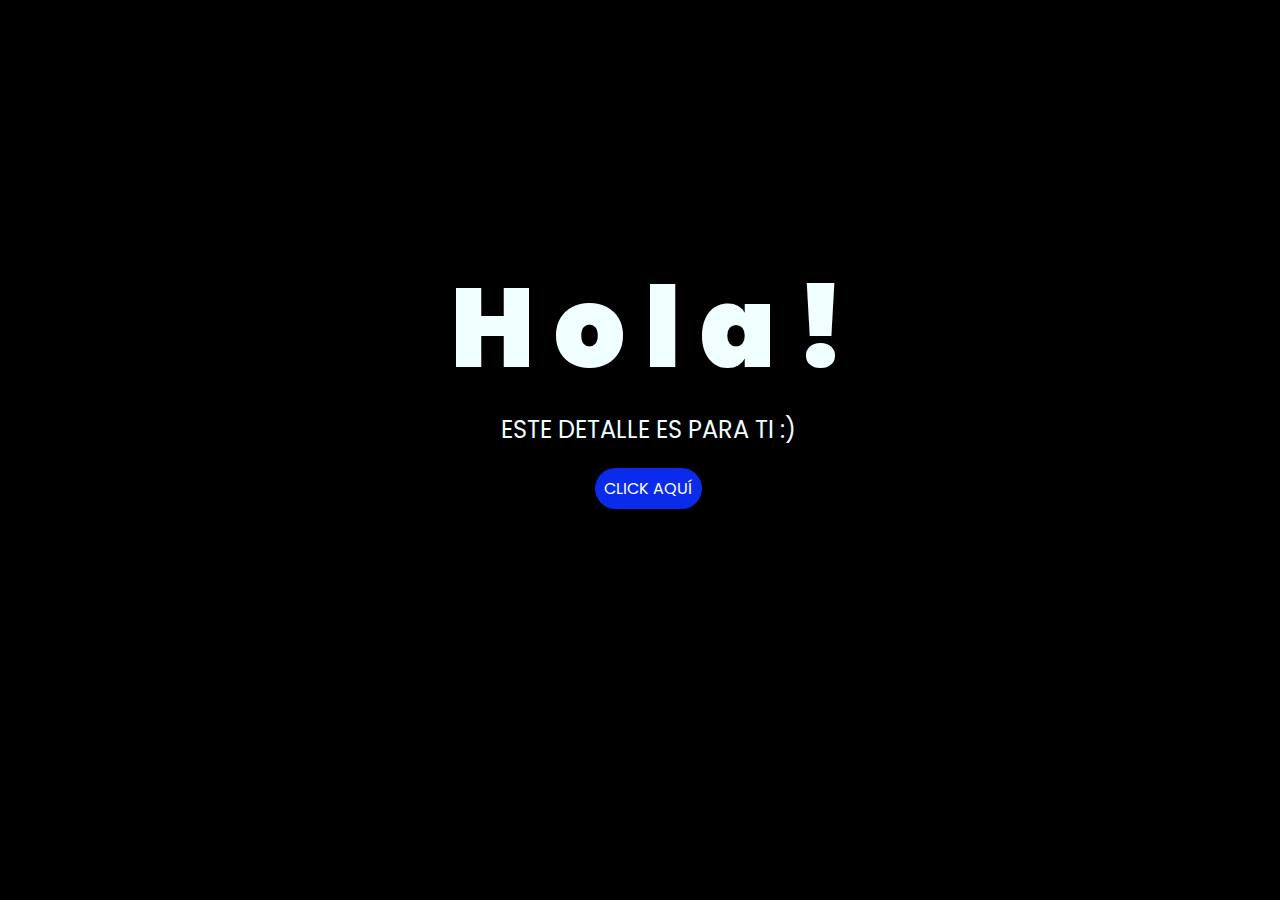
<file: index.html>
<!DOCTYPE html>
<html lang="es">

<head>
    <meta charset="UTF-8">
    <meta http-equiv="X-UA-Compatible" content="IE=edge">
    <meta name="viewport" content="width=device-width, initial-scale=1.0">
    <link rel="stylesheet" href="css/style.css">
    <link rel="icon" href="img/flowers.png" type="image/x-icon">
    <title>Flowers</title>
</head>

<body>
    <div class="greetings">
        <span>H</span>
        <span>o</span>
        <span>l</span>
        <span>a</span>
        <span>!</span>
    </div>
    <div class="description">
        <span>ESTE DETALLE ES PARA TI :)</span>
    </div>
    <div class="button">
        <button class="botones">
            <a href="flower.html" style="color: #fff;">CLICK AQUÍ</a>
        </button>
    </div>

</body>

</html>
</file>
<file: css/style.css>
@import url('https://fonts.googleapis.com/css2?family=Poppins:ital,wght@0,500;1,900&display=swap');
*{
    font-family: 'Poppins',cursive;
}
body{
    color: azure;
    width: 100%;
    height: 82vh;
    display: flex;
    flex-direction: column;
    align-items: center;
    justify-content: center;
    background-color: black;
    /* padding-top: -30; */
}


.botones{
    padding: 9px;
    border-radius: 80px;
    background-color: transparent;
    border: none;
}

.botones a{
    background-color: #0a2be9;
    padding: 9px;
    border-radius: 80px;
    -webkit-border-radius: 80px;
    -moz-border-radius: 80px;
    -ms-border-radius: 80px;
    -o-border-radius: 80px;

}

.botones a:focus{
    background-color: rgb(50, 194, 194);
}

.greetings{
    font-size: 7rem;
    font-weight: 900;
}
.greetings > span{
    animation: glow 2.5s ease-in-out infinite;
}
@keyframes glow{
    0%, 100%{
        color: #fff;
        text-shadow: 0 0 12px #39c6d6, 0 0 50px #39c6d6, 0 0 100px #39c6d6;
    }
    10%, 90%{
        color: #111;
        text-shadow: none;
    }
}
.greetings > span:nth-child(2){
    animation-delay: .2s ;
}
.greetings > span:nth-child(3){
    animation-delay: .4s ;
}
.greetings > span:nth-child(4){
    animation-delay: .6s;
}
.greetings > span:nth-child(5){
    animation-delay: .8s;
}
.greetings > span:nth-child(6){
    animation-delay: 1s;
}

.description{
    font-size: 1.5rem;
    margin-bottom: 20px;
}

.button a{
    text-decoration: none;
    font-size: 1rem;
    color: #111;
}

@media screen and (max-width:574px){
    .greetings{
        display: block;
        font-size: 4rem;
        font-weight: 800;
        text-align: center;
    }
    .description{
        font-size: 2rem;
    }
    
    .button a{
        font-size: 1rem;
    }
}
</file>
